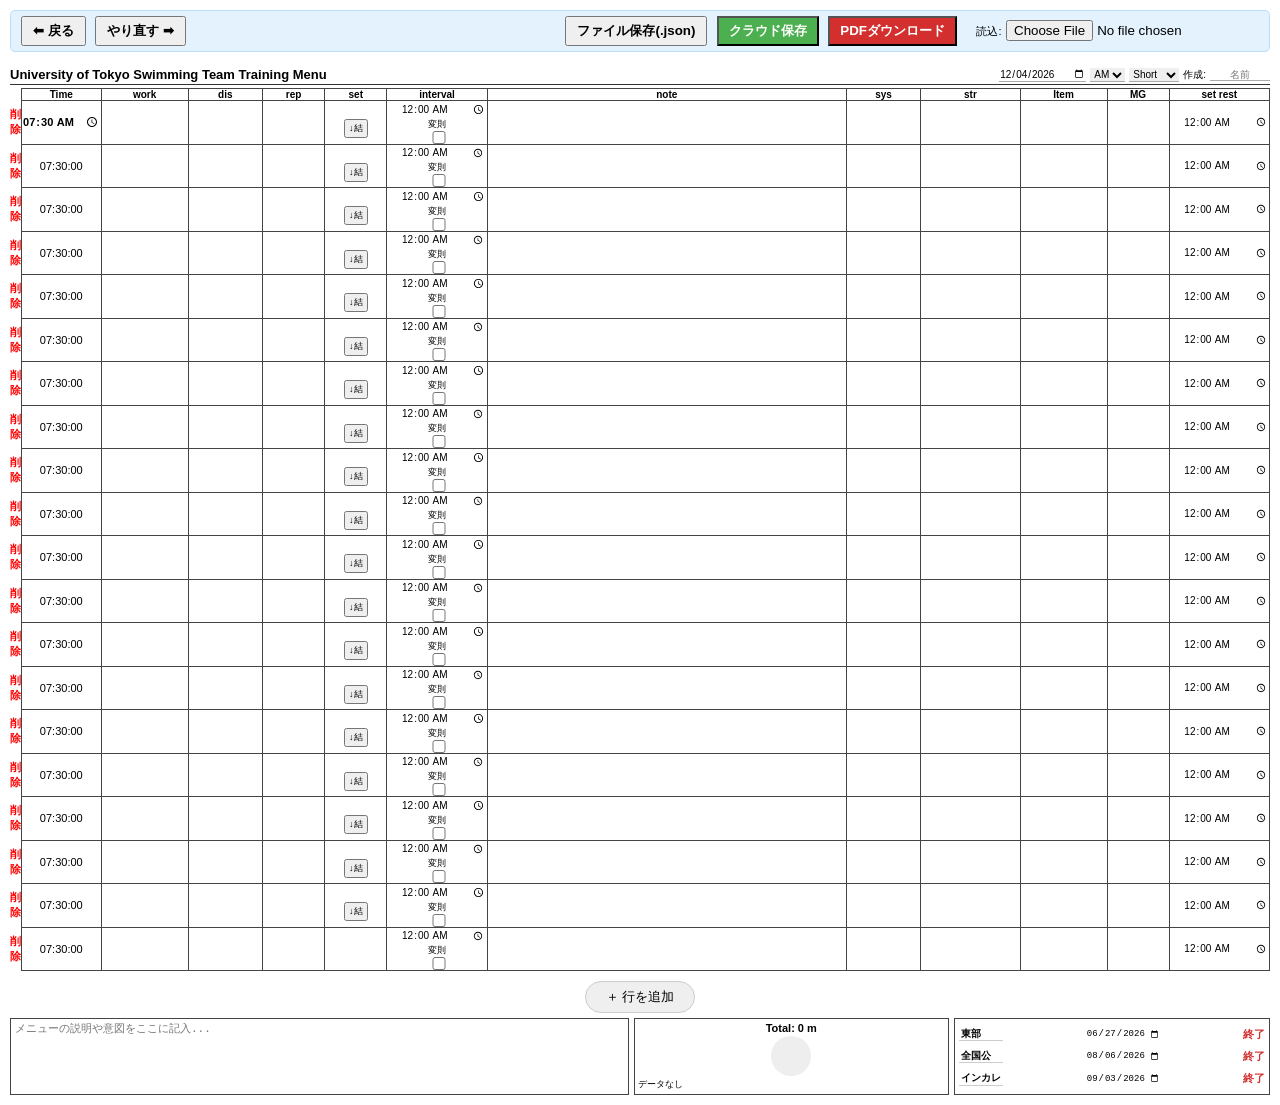
<file: index.html>
<!DOCTYPE html>
<html lang="ja">
<head>
  <meta charset="UTF-8">
  <meta name="viewport" content="width=device-width, initial-scale=1.0">
  <title>水泳練習メニュー</title>
  <link rel="stylesheet" href="style.css">

  <link rel="manifest" href="manifest.json">
  <script>
    if ('serviceWorker' in navigator) {
      window.addEventListener('load', function() {
        navigator.serviceWorker.register('sw.js').then(function(registration) {
          console.log('ServiceWorker registration successful');
        }, function(err) {
          console.log('ServiceWorker registration failed: ', err);
        });
      });
    }
  </script>
</head>
<body>

  <div class="no-print button-bar" style="margin-bottom: 15px;">
    <div>
      <button onclick="undo()" style="padding: 4px 10px; cursor: pointer; font-weight: bold;">⬅ 戻る</button>
      <button onclick="redo()" style="padding: 4px 10px; cursor: pointer; font-weight: bold; margin-left: 5px;">やり直す ➡</button>
    </div>
    <div>
      
      <!-- 修正後（クラウド保存ボタンを間に追加） -->
      <button id="saveBtn" style="padding: 4px 10px; cursor: pointer; font-weight: bold;">ファイル保存(.json)</button>
      <button id="cloudSaveBtn" style="padding: 4px 10px; cursor: pointer; font-weight: bold; background: #4caf50; color: white; margin-left: 5px;">クラウド保存</button>
      <button id="pdfBtn" style="padding: 4px 10px; cursor: pointer; font-weight: bold; background: #d32f2f; color: white; margin-left: 5px;">PDFダウンロード</button>
      
      <span style="margin-left: 15px; font-size: 11px;">読込:</span>
      <input type="file" id="loadBtn" accept=".json">
    </div>
  </div>

  <div class="print-container">
    
    <div class="header-info">
      <h2 style="margin: 0; font-size: 13px;">University of Tokyo Swimming Team Training Menu</h2>
      <div class="meta-inputs">
        <input type="date" id="menuDate">
        <select id="menuAmPm"><option value="AM">AM</option><option value="PM">PM</option></select>
        <select id="menuType"><option value="Short">Short</option><option value="Middle">Middle</option><option value="Long">Long</option></select>
        <span>作成:</span>
        <input type="text" id="menuAuthor" placeholder="名前" style="width: 60px; text-align: center;">
      </div>
    </div>

    <datalist id="work-options">
      <option value="W-up"></option><option value="Swim"></option><option value="Pull"></option>
      <option value="Kick"></option><option value="Drill"></option><option value="Down"></option>
      <option value="Easy"></option><option value="Rest"></option>
    </datalist>
    <datalist id="dis-options">
      <option value="25"></option><option value="50"></option><option value="75"></option><option value="100"></option>
      <option value="150"></option><option value="200"></option><option value="300"></option><option value="400"></option>
    </datalist>
    <datalist id="sys-options">
      <option value="A1"></option><option value="EN1"></option><option value="EN2"></option><option value="EN3"></option>
      <option value="AN1"></option><option value="AN2"></option><option value="AN3"></option><option value="Max"></option>
    </datalist>
    <datalist id="str-options">
      <option value="IM"></option><option value="cho"></option><option value="S1"></option><option value="Fr"></option>
    </datalist>
    <datalist id="repset-options">
      <option value="1"></option><option value="2"></option><option value="3"></option><option value="4"></option>
      <option value="5"></option><option value="6"></option><option value="7"></option><option value="8"></option><option value="9"></option><option value="10"></option>
    </datalist>

    <table>
      <thead>
        <tr>
          <th class="delete-col no-print"></th>
          <th>Time</th>
          <th>work</th><th>dis</th><th>rep</th><th>set</th><th>interval</th><th>note</th><th>sys</th><th>str</th><th>Item</th><th>MG</th><th>set rest</th>
        </tr>
      </thead>
      <tbody>
        <!-- app.jsが生成 -->
      </tbody>
    </table>

    <div class="no-print" style="margin-top: 10px; text-align: center;">
      <button id="addRowBtn" style="padding: 6px 20px; border-radius: 20px; cursor: pointer; border: 1px solid #ccc;">＋ 行を追加</button>
    </div>

    <div class="bottom-section">
      <div class="memo-box">
        <textarea id="menuMemo" rows="1" oninput="this.style.height='0px'; this.style.height=this.scrollHeight+'px';" placeholder="メニューの説明や意図をここに記入..."></textarea>
      </div>
      
      <div class="chart-box">
        <div style="font-size: 11px; font-weight: bold; margin-bottom: 2px;" id="totalDistanceDisplay">Total: 0 m</div>
        <div class="pie-chart" id="sysPieChart"></div>
        <div class="chart-legend" id="sysLegend"></div>
      </div>

      <div class="countdown-box">
        <div class="countdown-item"><input type="text" id="event1Name" value="東部" placeholder="大会名"><input type="date" id="event1Date" value="2026-06-27"><div id="event1Days" class="days-left">あと -- 日</div></div>
        <div class="countdown-item"><input type="text" id="event2Name" value="全国公" placeholder="大会名"><input type="date" id="event2Date" value="2026-08-06"><div id="event2Days" class="days-left">あと -- 日</div></div>
        <div class="countdown-item"><input type="text" id="event3Name" value="インカレ" placeholder="大会名"><input type="date" id="event3Date" value="2026-09-03"><div id="event3Days" class="days-left">あと -- 日</div></div>
      </div>
    </div>
  </div>

  <div id="varModal" class="no-print" style="display:none; position:fixed; top:50%; left:50%; transform:translate(-50%, -50%); background:white; padding:20px; border:2px solid #000; z-index:1000; box-shadow: 0 4px 15px rgba(0,0,0,0.3); border-radius: 8px;">
    <h3 style="margin-top:0;">変則サークル設定</h3>
    <div id="varModalInputs" style="display:flex; flex-direction:column; gap:5px; max-height:300px; overflow-y:auto; padding-right:10px;"></div>
    <div style="margin-top:15px; text-align:right;">
      <button onclick="closeVarModal()" style="padding: 5px 10px;">キャンセル</button>
      <button onclick="saveVarModal()" style="background:#0078d7; color:white; padding: 5px 15px; margin-left: 10px; font-weight:bold;">決定</button>
    </div>
  </div>

  <script src="app.js"></script>
</body>
</html>
</file>
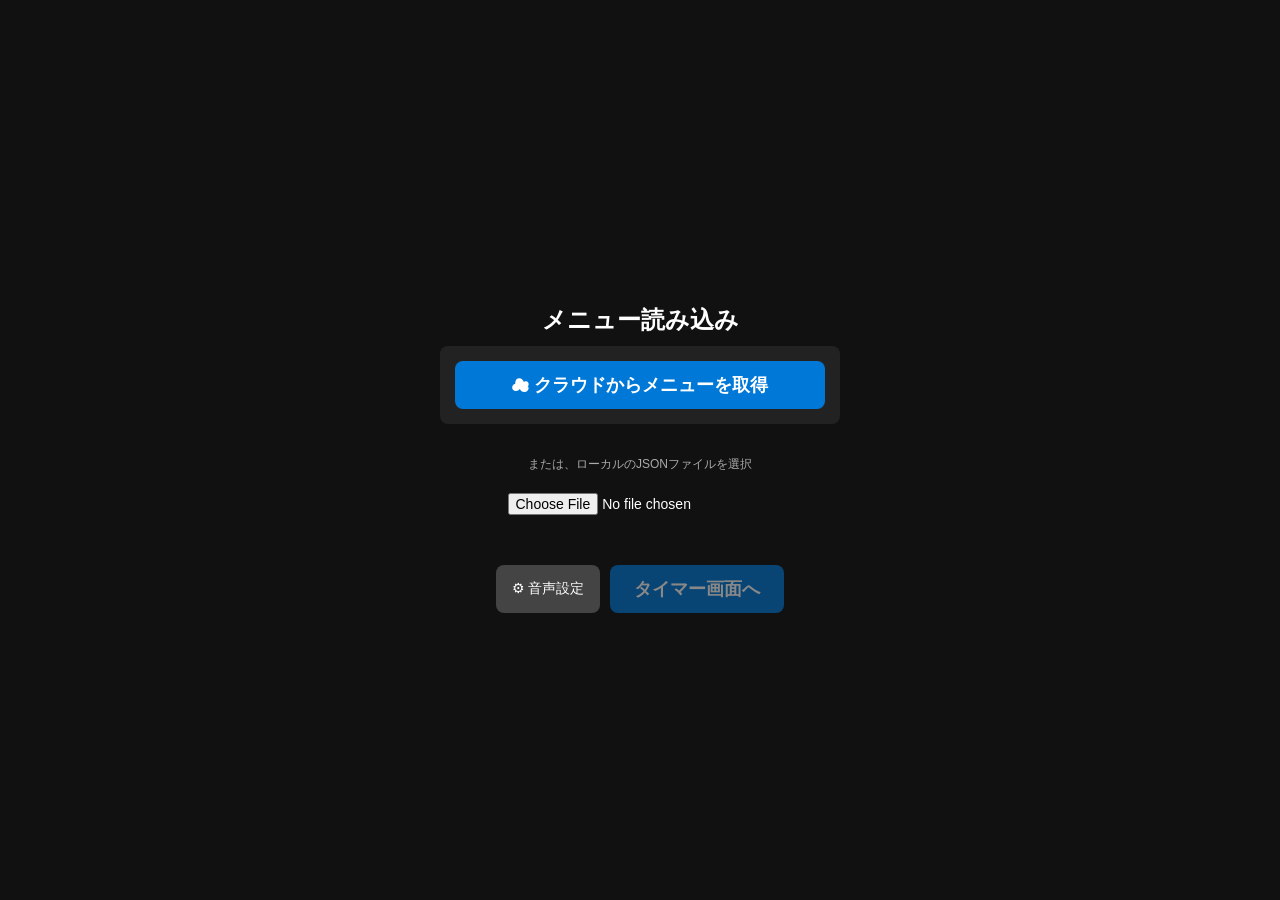
<file: timer.html>
<!DOCTYPE html>
<html lang="ja">
<head>
  <meta charset="UTF-8">
  <meta name="viewport" content="width=device-width, initial-scale=1.0">
  <title>水泳タイマーアプリ</title>
  <link rel="stylesheet" href="timer.css">
  <link rel="manifest" href="manifest.json">
  <script>
    if ('serviceWorker' in navigator) {
      window.addEventListener('load', function() {
        navigator.serviceWorker.register('sw.js').then(function(registration) {
          console.log('ServiceWorker registration successful');
        }, function(err) {
          console.log('ServiceWorker registration failed: ', err);
        });
      });
    }
  </script> 
</head>
<body>

  <!-- トップ画面 -->
  <div id="setup-screen" class="screen active">
    <h1>メニュー読み込み</h1>
    
    <!-- クラウドから読み込む部分 -->
    <div style="background: #222; padding: 15px; border-radius: 8px; margin-bottom: 20px; width: 90%; max-width: 400px;">
      <button id="fetch-cloud-btn" class="btn primary" style="width:100%;">☁ クラウドからメニューを取得</button>
      <select id="cloud-menu-select" style="display:none; width:100%; margin-top:10px; padding:10px; font-size:16px; border-radius:5px;"></select>
    </div>

    <p style="color: #aaa; font-size: 12px;">または、ローカルのJSONファイルを選択</p>
    <input type="file" id="json-loader" accept=".json" style="font-size: 14px; margin-bottom: 10px;">
    
    <div id="file-info" style="color: #aed581; font-weight: bold;"></div>
    
    <div style="margin-top: 20px; display: flex; gap: 10px; justify-content: center;">
      <button id="go-audio-settings-btn" class="btn secondary">⚙ 音声設定</button>
      <button id="start-app-btn" class="btn primary" disabled>タイマー画面へ</button>
    </div>
  </div>

  <!-- 音声設定画面 -->
  <div id="audio-setup-screen" class="screen">
    <div class="top-bar">
      <button id="back-to-setup-btn" class="btn secondary">⬅ 戻る</button>
      <div id="progress-text" style="color:#fff;">音声設定</div>
    </div>
    <div class="settings-container">
      <h3>読み上げ音声の選択</h3>
      <p style="font-size: 12px; color: #aaa; margin-top: -10px; margin-bottom: 20px;">
        使用する音声を選択してください。新しく追加することも可能です。
      </p>
      
      <div id="profile-list" class="setting-group">
        <!-- JSで動的にリストを生成 -->
      </div>

      <button id="open-record-modal-btn" class="btn primary" style="width: 100%; margin-top: 10px;">＋ 新しい音声を録音する</button>
    </div>
  </div>

  <!-- 録音用モーダル -->
  <div id="record-modal" class="modal-overlay" style="display: none;">
    <div class="modal-content">
      <h2>新規音声の録音</h2>
      <p style="font-size: 12px; color: #ccc;">
        針が40秒から動き出します。50で「10秒前」、55で「5秒前」、トップで「はい」と発声してください。<br>
        <span style="color:#4fc3f7;">※トップ通過後、2秒間録音が継続します。</span>
      </p>
      
      <!-- ペースクロック -->
      <div class="pace-clock">
        <div class="clock-center"></div>
        <!-- 目盛り -->
        <div class="tick" style="transform: rotate(0deg); color: #ffeb3b; font-weight: bold;"><div style="transform: rotate(0deg)">0</div></div>
        <div class="tick" style="transform: rotate(240deg); color: #aaa;"><div style="transform: rotate(-240deg)">40</div></div>
        <div class="tick" style="transform: rotate(300deg); color: #fff;"><div style="transform: rotate(-300deg)">50</div></div>
        <div class="tick" style="transform: rotate(330deg); color: #ff5252;"><div style="transform: rotate(-330deg)">55</div></div>
        <!-- 針 -->
        <div id="clock-hand" class="clock-hand"></div>
      </div>

      <div id="record-status" style="margin: 15px 0; font-weight: bold; color: #4fc3f7;">待機中...</div>
      
      <button id="start-record-btn" class="btn huge-btn" style="width: 100%; margin-bottom: 15px;">録音開始 (22秒間)</button>
      
      <div id="save-section" style="display: none; text-align: left;">
        <audio id="preview-audio" controls style="width: 100%; height: 35px; margin-bottom: 10px;"></audio>
        <input type="text" id="profile-name" placeholder="音声の名前 (例: 田中コーチ)" style="width: 100%; padding: 10px; border-radius: 5px; border: none; margin-bottom: 15px; font-size: 16px;">
        <button id="save-profile-btn" class="btn primary" style="width: 100%; background-color: #4caf50;">保存してリストに追加</button>
      </div>

      <button id="close-record-modal-btn" class="btn secondary" style="width: 100%; margin-top: 15px; background: #555;">キャンセル</button>
    </div>
  </div>

  <!-- タイマー画面 -->
  <div id="timer-screen" class="screen">
    <div class="top-bar">
      <button id="back-btn" class="btn secondary">⬅ 戻る</button>
      <div id="progress-text-timer">準備完了</div>
    </div>
    
    <div class="main-display">
      <div id="current-title" class="menu-title">--</div>
      <div id="current-detail" class="menu-detail">--</div>
      
      <div id="time-display" class="time-huge">00:00</div>
    </div>

    <div class="next-display">
      <span class="next-label">NEXT:</span>
      <span id="next-title">--</span>
    </div>

    <div class="controls">
      <button id="prev-btn" class="btn icon-btn">⏮ 前へ</button>
      <button id="play-pause-btn" class="btn huge-btn">▶ スタート</button>
      <button id="next-btn" class="btn icon-btn">次へ ⏭</button>
    </div>
  </div>

  <!-- 録音再生用の隠しプレイヤー -->
  <audio id="custom-audio-player" playsinline style="display: none;"></audio>

  <script src="timer.js"></script>
</body>
</html>
</file>
<file: style.css>
body { font-family: sans-serif; margin: 10px; }

.button-bar { display: flex; justify-content: space-between; align-items: center; background: #e3f2fd; padding: 5px 10px; border-radius: 5px; border: 1px solid #bbdefb; }

.header-info { display: flex; justify-content: space-between; align-items: flex-end; margin-bottom: 3px; border-bottom: 1px solid #333; padding-bottom: 2px; }
.header-info h2 { font-size: 13px !important; margin: 0; }
.meta-inputs { display: flex; gap: 4px; font-size: 10px; align-items: center; }
.meta-inputs input, .meta-inputs select { border: none; border-bottom: 1px solid #aaa; font-size: 10px; font-family: inherit; padding: 0; }
.meta-inputs input[type="text"] { width: 60px !important; }

table { width: 100%; border-collapse: collapse; text-align: center; font-size: 10px; }
th, td { border: 1px solid #444; padding: 0; }

th:nth-child(2) { width: 6%; }  
th:nth-child(3) { width: 7%; }  
th:nth-child(4) { width: 6%; }  
th:nth-child(5) { width: 5%; }  
th:nth-child(6) { width: 5%; }  
th:nth-child(7) { width: 8%; }  
th:nth-child(8) { width: 29%; } 
th:nth-child(9) { width: 6%; }  
th:nth-child(10){ width: 8%; }  
th:nth-child(11){ width: 7%; }  
th:nth-child(12){ width: 5%; }  
th:nth-child(13){ width: 8%; }  

.delete-col { width: 30px; border: none !important; background-color: transparent !important; }

td input, td textarea { 
  width: 100%; box-sizing: border-box; border: none; background: transparent; text-align: center; font-family: inherit; padding: 0; margin: 0;
  font-size: 10px; 
}
td input:focus, td textarea:focus { outline: 2px solid #0078d7; background-color: #fff; }

td textarea { 
  text-align: left; resize: none; overflow: hidden; padding-left: 1px;
  line-height: 1.1; 
  min-height: 12px;
}

input[type="number"]::-webkit-inner-spin-button, 
input[type="number"]::-webkit-outer-spin-button { -webkit-appearance: none; margin: 0; }
input[type="number"] { -moz-appearance: textfield; }

.bottom-section { display: flex; justify-content: space-between; margin-top: 5px; gap: 5px; box-sizing: border-box; }
.memo-box { flex: 2; border: 1px solid #444; padding: 2px; display: flex; flex-direction: column; box-sizing: border-box; }
.memo-box textarea { flex: 1; width: 100%; min-height: 20px; border: none; resize: none; overflow: hidden; font-size: 11px; outline: none; line-height: 1.2; padding: 2px; box-sizing: border-box; }

.chart-box { flex: 1; border: 1px solid #444; padding: 3px; display: flex; flex-direction: column; align-items: center; box-sizing: border-box; }
.pie-chart { width: 40px; height: 40px; border-radius: 50%; background: #eee; margin-bottom: 2px; }
.chart-legend { font-size: 9px; text-align: left; width: 100%; }
.legend-item { display: inline-block; margin-right: 4px; }

.countdown-box { flex: 1; border: 1px solid #444; padding: 4px; display: flex; flex-direction: column; justify-content: space-around; box-sizing: border-box; }
.countdown-item { display: flex; justify-content: space-between; align-items: center; gap: 2px; }
.countdown-item input[type="text"] { width: 40px; font-weight: bold; border: none; border-bottom: 1px solid #ccc; font-size: 10px; }
.countdown-item input[type="date"] { border: none; font-size: 9px; width: 75px; background: transparent; }
.days-left { font-size: 11px; font-weight: bold; color: #d32f2f; white-space: nowrap; }

@media print {
  * { -webkit-print-color-adjust: exact !important; print-color-adjust: exact !important; }
  @page { size: A4 portrait; margin: 0; }
  body { margin: 0; padding: 0; }
  
  .print-container, #print-clone {
    height: 148.5mm; width: 210mm; box-sizing: border-box; padding: 4mm 6mm; page-break-inside: avoid; overflow: hidden;
  }
  
  #print-clone { border-top: 1px dashed #999; }
  .no-print, button, input[type="file"] { display: none !important; }
  
  select { -webkit-appearance: none; appearance: none; border: none !important; background: transparent !important; }
  input[type="date"]::-webkit-calendar-picker-indicator, input[type="time"]::-webkit-calendar-picker-indicator { display: none !important; -webkit-appearance: none; }
  input[type="date"] { -webkit-appearance: none; appearance: none; }

  input[data-rest="00:00"], input[data-rest=""] { visibility: hidden !important; }
}
</file>
<file: timer.css>
* { box-sizing: border-box; }
body {
  margin: 0; padding: 0; font-family: 'Helvetica Neue', Arial, sans-serif;
  background-color: #111; color: #fff;
  overflow: hidden; 
}

.screen { display: none; height: 100vh; flex-direction: column; }
.screen.active { display: flex; }

/* セットアップ・音声設定画面 */
#setup-screen { justify-content: center; align-items: center; text-align: center; padding: 20px; }
#setup-screen h1 { font-size: 24px; margin-bottom: 10px; }
#setup-screen p { color: #aaa; font-size: 14px; margin-bottom: 20px; }
#json-loader { margin-bottom: 20px; font-size: 16px; }
#file-info { color: #aed581; margin-bottom: 20px; font-weight: bold; }

.settings-container { padding: 20px; overflow-y: auto; flex: 1; }
.setting-group { background-color: #222; padding: 15px; border-radius: 8px; margin-bottom: 20px; }
.profile-item { display: flex; align-items: center; justify-content: space-between; padding: 10px 0; border-bottom: 1px solid #444; }
.profile-item:last-child { border-bottom: none; }
.profile-item label { flex: 1; font-size: 18px; cursor: pointer; display: flex; align-items: center; gap: 10px; }
.delete-btn { background: none; border: none; color: #ff5252; font-size: 14px; cursor: pointer; text-decoration: underline; padding: 5px; }

/* ペースクロックと録音モーダル */
.modal-overlay {
  position: fixed; top:0; left:0; width:100%; height:100%;
  background: rgba(0,0,0,0.85); justify-content: center; align-items: center; z-index: 2000;
}
.modal-content {
  background: #222; padding: 20px; border-radius: 12px; width: 90%; max-width: 400px; text-align: center; border: 1px solid #555;
}
.pace-clock {
  position: relative; width: 200px; height: 200px;
  border: 6px solid #ccc; border-radius: 50%;
  margin: 20px auto; background: #111;
}
.clock-center {
  position: absolute; top: 50%; left: 50%; width: 12px; height: 12px;
  background: #fff; border-radius: 50%; transform: translate(-50%, -50%); z-index: 2;
}
.clock-hand {
  position: absolute; bottom: 50%; left: 50%; width: 4px; height: 50%; /* 針をフチまで伸ばす */
  background: #ff5252; transform-origin: bottom center;
  transform: translateX(-50%) rotate(240deg); z-index: 1;
  border-radius: 2px;
}
.tick {
  position: absolute; top: 0; left: 50%; width: 2px; height: 100%;
  transform-origin: center center; margin-left: -1px;
}
/* 針が通過するフチの目盛り線（ライン） */
.tick::before {
  content: "";
  position: absolute;
  top: 0;
  left: 50%;
  width: 4px;
  height: 12px;
  background-color: currentColor;
  transform: translateX(-50%);
}
.tick div { margin-top: 16px; text-align: center; font-size: 16px; line-height: 1; }

/* タイマー画面 */
.top-bar { display: flex; justify-content: space-between; align-items: center; padding: 10px 20px; background-color: #222; border-bottom: 1px solid #444; }
#progress-text-timer { font-size: 16px; font-weight: bold; color: #aaa; }
.main-display { flex: 1; display: flex; flex-direction: column; justify-content: center; align-items: center; text-align: center; padding: 10px; }
.menu-title { font-size: clamp(24px, 5vw, 40px); font-weight: bold; color: #4fc3f7; margin-bottom: 5px; }
.menu-detail { font-size: clamp(16px, 3vw, 24px); color: #ccc; margin-bottom: 20px; }
.time-huge { font-size: clamp(100px, 25vw, 200px); font-weight: 900; line-height: 1; font-variant-numeric: tabular-nums; color: #ffeb3b; }
.time-warning { color: #ff5252; } 
.next-display { background-color: #222; padding: 10px 20px; font-size: clamp(14px, 2.5vw, 20px); border-top: 1px solid #444; color: #aaa; white-space: nowrap; overflow: hidden; text-overflow: ellipsis; }
.next-label { font-weight: bold; color: #ffb74d; margin-right: 10px; }
.controls { display: flex; justify-content: space-around; align-items: center; padding: 15px 20px 25px; background-color: #111; }

/* ボタン類 */
.btn { border: none; border-radius: 8px; font-family: inherit; cursor: pointer; transition: 0.2s; }
.btn:active { transform: scale(0.95); }
.btn:disabled { opacity: 0.5; cursor: not-allowed; }
.btn.primary { background-color: #0078d7; color: white; padding: 12px 24px; font-size: 18px; font-weight: bold; }
.btn.secondary { background-color: #444; color: white; padding: 8px 16px; font-size: 14px; }
.btn.icon-btn { background-color: #333; color: white; padding: 8px 15px; font-size: 14px; border-radius: 50px; }
.btn.huge-btn { background-color: #d32f2f; color: white; padding: 15px 40px; font-size: 24px; font-weight: bold; border-radius: 50px; box-shadow: 0 4px 10px rgba(211,47,47,0.4); }
</file>
